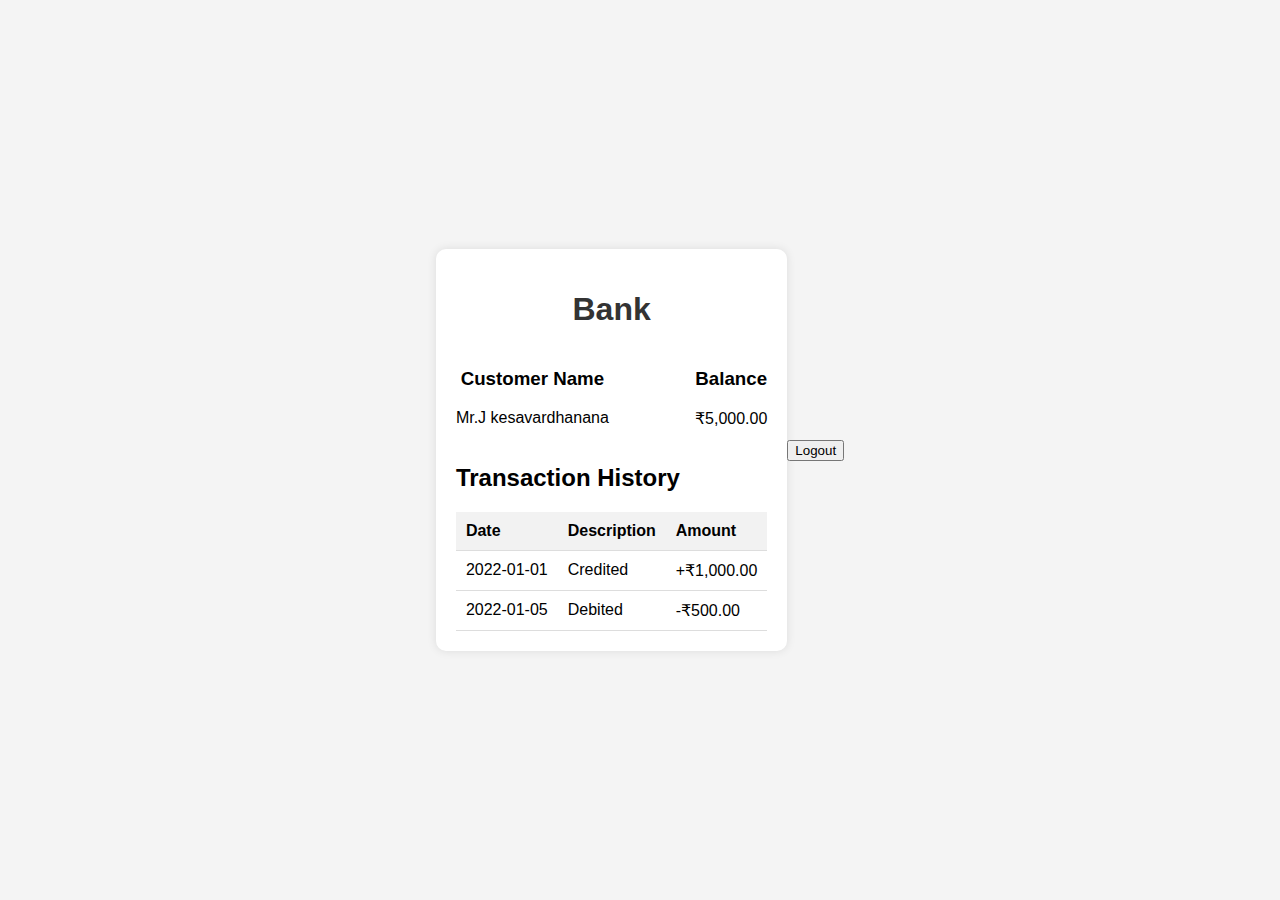
<file: dashboard.html>
<!DOCTYPE html>
<html lang="en">
<head>
    <meta charset="UTF-8">
    <meta name="viewport" content="width=device-width, initial-scale=1.0">
    <title>Banking App Dashboard</title>
    <link rel="shortcut icon" href="static/favicon.png">
    <style>
        body {
            font-family: Arial, sans-serif;
            background-color: #f4f4f4;
            margin: 0;
            padding: 0;
            display: flex;
            justify-content: center;
            align-items: center;
            height: 100vh;
        }

        .dashboard {
            background-color: #fff;
            border-radius: 10px;
            padding: 20px;
            box-shadow: 0 0 10px rgba(0, 0, 0, 0.1);
            text-align: center;
        }

        h1 {
            color: #333;
        }

        .customer-info {
            display: flex;
            justify-content: space-between;
            margin: 20px 0;
        }

        .transaction-history {
            text-align: left;
            margin-top: 20px;
        }

        table {
            width: 100%;
            border-collapse: collapse;
            margin-top: 10px;
        }

        th, td {
            padding: 10px;
            border-bottom: 1px solid #ddd;
            text-align: left;
        }

        th {
            background-color: #f2f2f2;
        }
    </style>
</head>
<body>

<div class="dashboard">
    <h1>Bank</h1>

    <div class="customer-info">
        <div>
            <h3>Customer Name</h3>
            <p>Mr.J kesavardhanana</p>
        </div>
        <div>
            <h3>Balance</h3>
            <p>₹5,000.00</p>
        </div>
    </div>

    <div class="transaction-history">
        <h2>Transaction History</h2>
        <table>
            <thead>
                <tr>
                    <th>Date</th>
                    <th>Description</th>
                    <th>Amount</th>
                </tr>
            </thead>
            <tbody>
                <tr>
                    <td>2022-01-01</td>
                    <td>Credited</td>
                    <td>+₹1,000.00</td>
                </tr>
                <tr>
                    <td>2022-01-05</td>
                    <td>Debited</td>
                    <td>-₹500.00</td>
                </tr>
                <!-- Add more rows as needed -->
            </tbody>
        </table>
    </div>
</div>
<button id="logout">Logout</button>
<script>
document.getElementById('logout').onclick = function () {
    localStorage.clear();
    window.location.href="/";
}
let logoutTimeout;
function resetLogoutTimeout() {
    // Clear the existing timeout
    clearTimeout(logoutTimeout);
    logoutTimeout = setTimeout(logoutUser, 15 * 1000);
}
function logoutUser() {
    window.location.href="/";
}
document.addEventListener("mousemove", resetLogoutTimeout);
document.addEventListener("keydown", resetLogoutTimeout);
function simulateUserActivity() {
    resetLogoutTimeout();
}
function simulateInactivity() {
    setTimeout(() => {
        console.log("Simulating user inactivity for 16 minutes.");
    }, 15 * 1000);
}
resetLogoutTimeout();

</script>
</body>
</html>
</file>
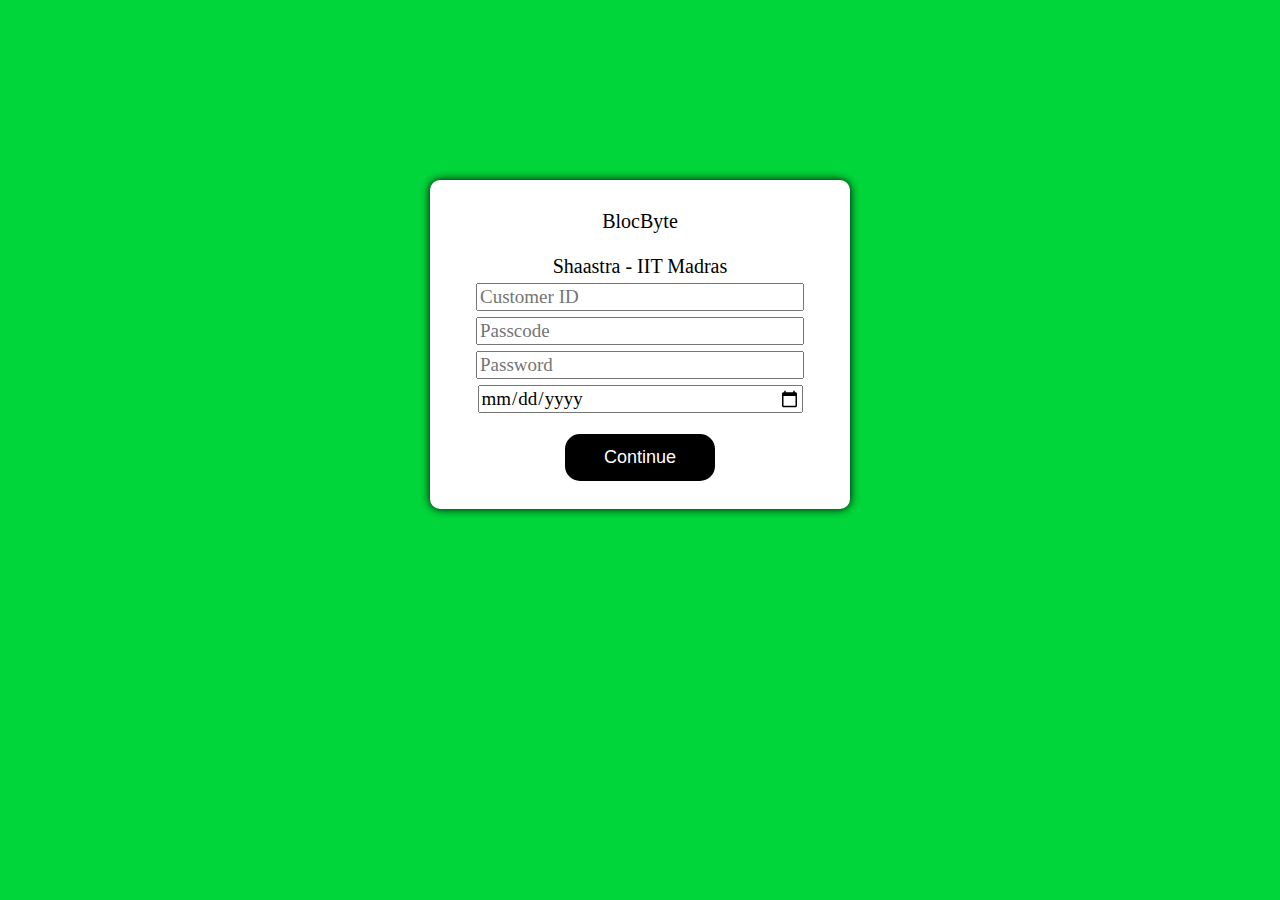
<file: second_auth.html>
<!DOCTYPE html>
<html>
<head>
	<meta charset="utf-8">
	<meta name="viewport" content="width=device-width, initial-scale=1">
	<title>Authentication</title>
	<link rel="stylesheet" type="text/css" href="static/second_auth.css">
	<link rel="shortcut icon" href="static/favicon.png">
</head>
<body>

<center>
	<div id="dfg">
	</div>
</center>

<script>
	var list=[];
	if (localStorage.length < 4) {window.location.href="/";}
	for (var i = 10; i > 0; i--) {
		var a = document.createElement("img");
		a.src="static/image-"+i+".jpg";
		a.onclick = function() {
			alert("Invalid Image selected");
			window.location.href="/";
		}
		a.className="igm";
		list.push(a);
	}
	var a = document.createElement("img");
	a.src="get_secure_image/"+localStorage.customerid+"/"+localStorage.passcode+"/"+localStorage.password+"/"+localStorage.dob;
	a.onclick = function() {
		window.location.href="/dashboard";
	}
	a.className="igm";
	list.push(a);
	list.sort();
	for (var i = list.length - 1; i >= 0; i--) {
		document.getElementById('dfg').appendChild(list[i]);
	}
</script>
</body>
</html>
</file>
<file: static/second_auth.css>
#dfg{
	width: 512px;
	box-shadow: 0px 0px 10px black;
	border-radius: 20px;
}
.igm{
	height: 100px;
	width: 100px;
	float: left;
	margin: 3px;
	border-radius: 8px;
}
.igm:hover{
	border: solid;
	border-color: blue;
	margin: 0px;
	height: 95px;
	width: 95px;
}
</file>
